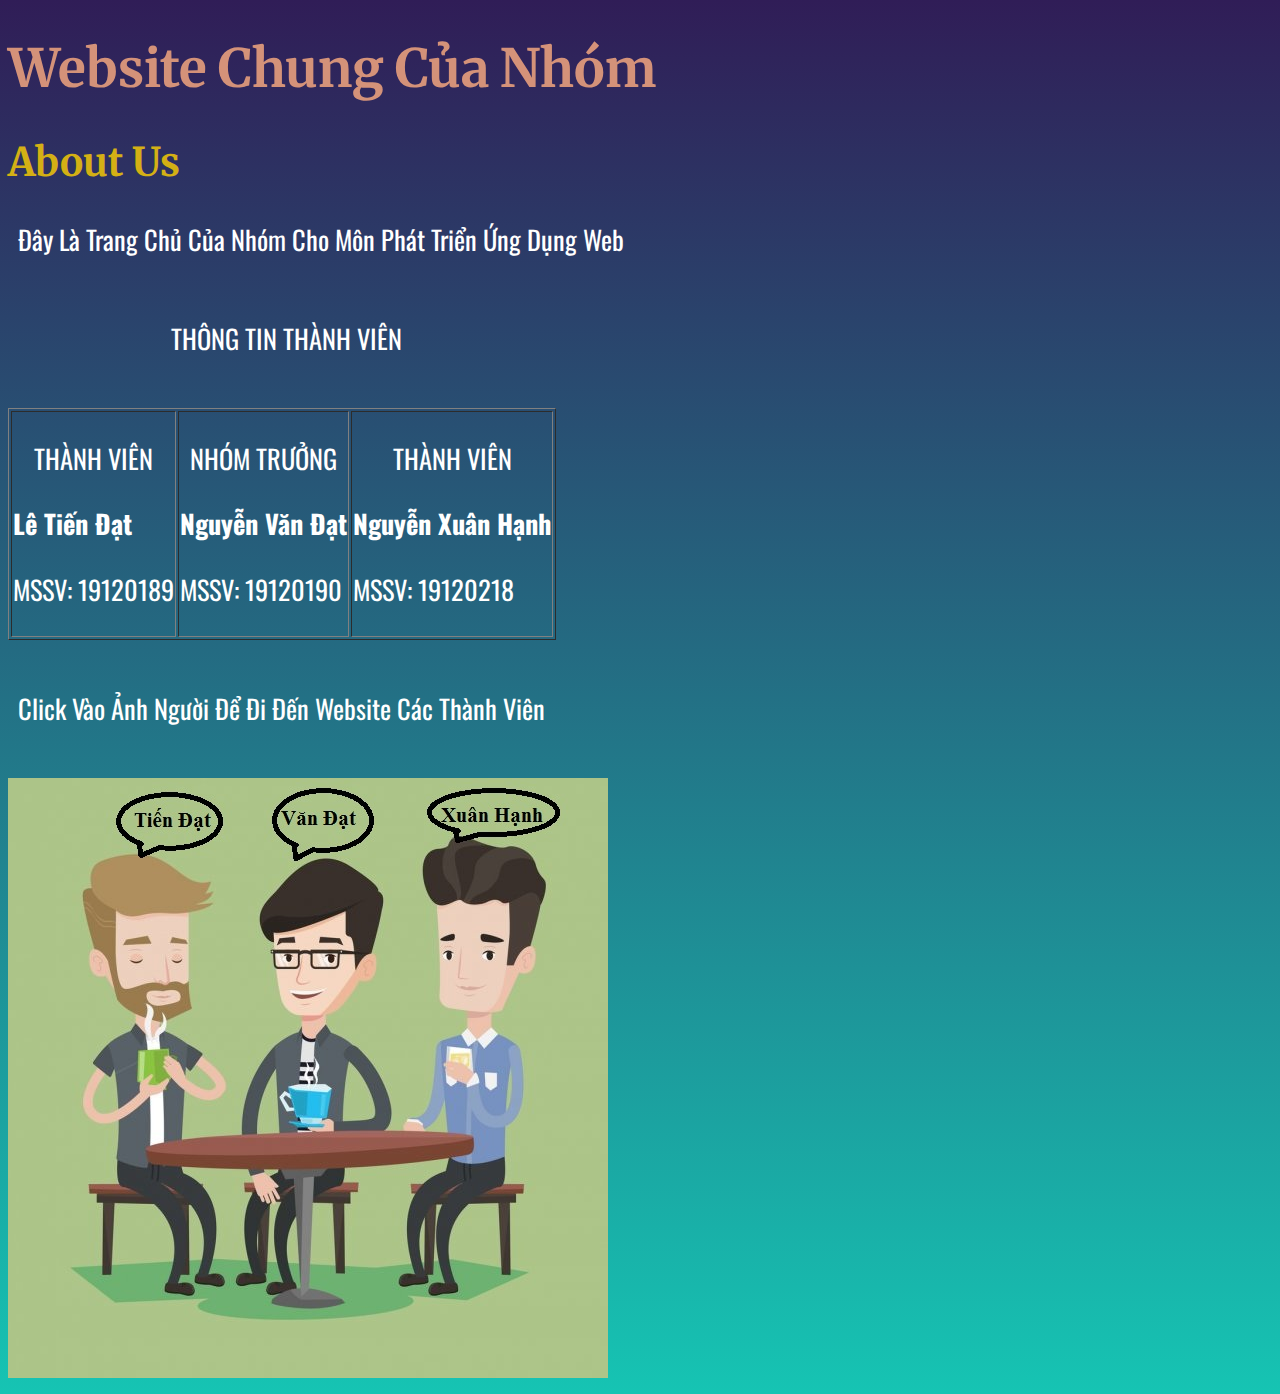
<file: index.html>
<!DOCTYPE html>
<html lang="vi">
<head>
	
	<title>Group website</title>
	<link rel="stylesheet" href="css/style.css">
	<link rel="preconnect" href="https://fonts.googleapis.com">
	<link rel="preconnect" href="https://fonts.gstatic.com" crossorigin>
	<link href="https://fonts.googleapis.com/css2?family=Merriweather:wght@300&family=Oswald:wght@200&display=swap" rel="stylesheet">

</head>


<body>

	<h1 id="title">Website chung của nhóm</h1> 	
 	<h2 class="subtitle">About Us</h2>
 	<p class="para-text">Đây là trang chủ của nhóm cho môn phát triển ứng dụng web</p>
 	<table  border="1">
 		<caption class="para-text">THÔNG TIN THÀNH VIÊN</caption>
 		<tr>
 			<td>
 				<p class="list-item" style="text-align: center;">THÀNH VIÊN</p>
                <p class="list-item"><b>Lê Tiến Đạt</b></p>
                <p class="list-item">MSSV: 19120189</p>                         
            </td>
			<td>
				<p class="list-item" style="text-align: center;">NHÓM TRƯỞNG</p>
				<p class="list-item"> <b>Nguyễn Văn Đạt </b></p>
				<p class="list-item">MSSV: 19120190</p>				
			</td>
			<td>
				<p class="list-item" style="text-align: center;">THÀNH VIÊN</p>
				<p class="list-item"><b>Nguyễn Xuân Hạnh</b></p>
				<p class="list-item">MSSV: 19120218</p>				
			</td>
		</tr>			
	</table>

	<br/>
	<p class="para-text">Click vào ảnh người để đi đến website các thành viên</p>
	<img src="images/group.jpg" alt="Ảnh nhóm tượng trưng" usemap="#grouppic" height=600 width=600>
	<map name="grouppic">
		<area shape="rect" coords="55,72,200,500" alt="LD" href="19120189/19120189.html">
		<area shape="rect" coords="250,72,380,500" alt="VD" href="19120190/19120190.html">
		<area shape="rect" coords="400,60,550,500" alt="XH" href="19120218/19120218.html">
	</map>

	</body>
</html>
</file>
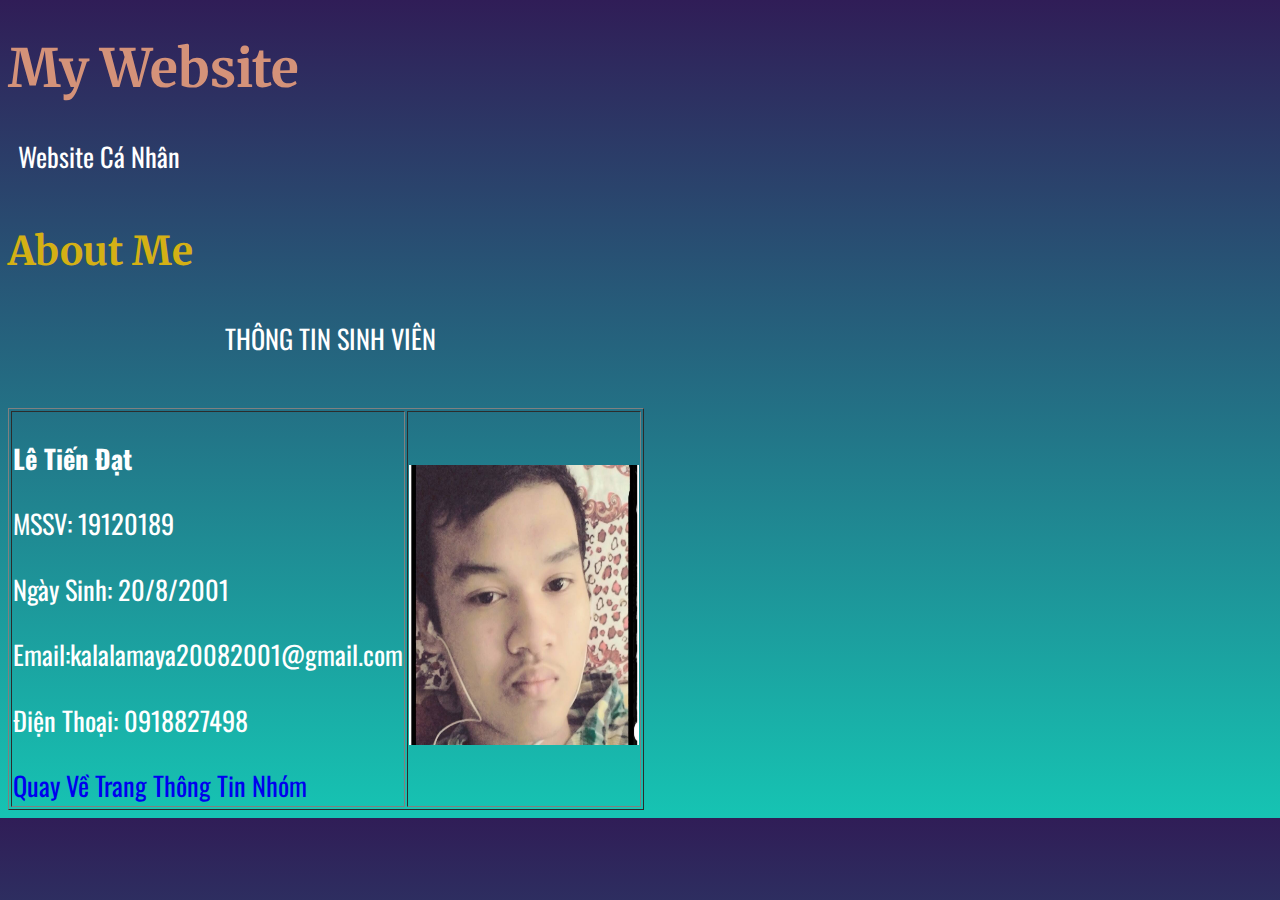
<file: 19120189/19120189.html>
<!DOCTYPE html>
<html lang="vi">
<head>
    <title>19120189</title>

    <link rel="stylesheet" type="text/css"href="../css/style.css">
    <link rel="preconnect" href="https://fonts.googleapis.com">
    <link rel="preconnect" href="https://fonts.gstatic.com" crossorigin>
    <link href="https://fonts.googleapis.com/css2?family=Merriweather:wght@300&family=Oswald:wght@200&display=swap" rel="stylesheet">  
 
 </head>


 <body>

     <h1 id="title">My Website</h1>
     <p class="para-text">Website cá nhân</p>
     <h2 class="subtitle">About Me</h2>

     <table  border="1">
        <caption class="para-text">THÔNG TIN SINH VIÊN</caption>
        <tr>
            <td>
                <p class="list-item"><b>Lê Tiến Đạt</b></p>
                <p class="list-item">MSSV: 19120189</p>
                <p class="list-item">Ngày sinh: 20/8/2001</p>
                <p class="list-item">Email:<span id="email">kalalamaya20082001@gmail.com</span></p>
                <p class="list-item">Điện thoại: 0918827498</p>
                <a class="link" href="../index.html">Quay về trang thông tin nhóm</a>                
            </td>
            <td><img src="../19120189/19120189_avatar.jpg"  height=280 width=230></td>
        </tr>   
    </table>

</body>
</html>
</file>
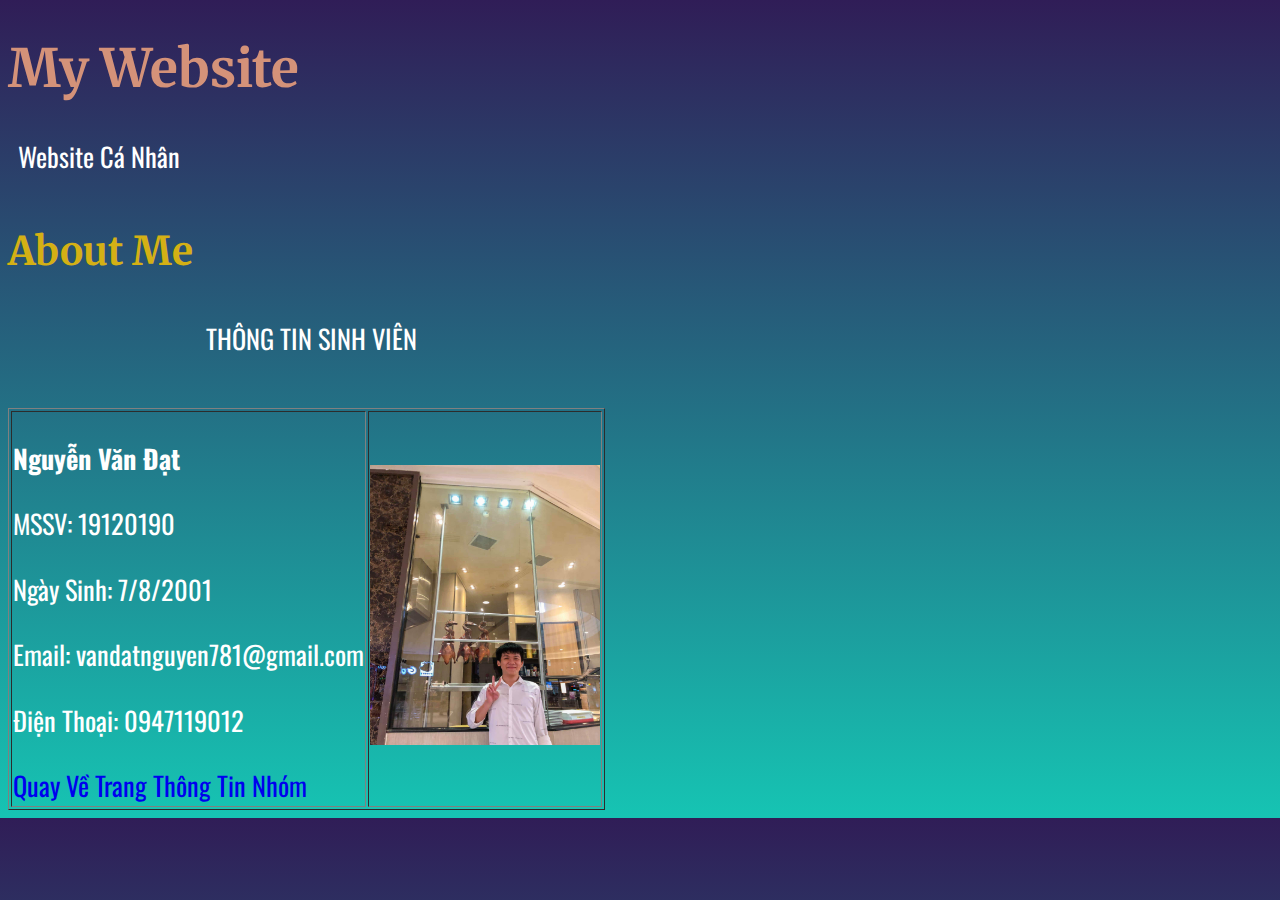
<file: 19120190/19120190.html>
<!DOCTYPE html>
<html lang="vi">
<head>
	
	<title>19120190</title>
	<link rel="stylesheet" href="../css/style.css">
	<link rel="preconnect" href="https://fonts.googleapis.com">
	<link rel="preconnect" href="https://fonts.gstatic.com" crossorigin>
	<link href="https://fonts.googleapis.com/css2?family=Merriweather:wght@300&family=Oswald:wght@200&display=swap" rel="stylesheet">

</head>

<body>

	<h1 id="title">My Website</h1>
 	<p class="para-text">Website cá nhân</p>
 	<h2 class="subtitle">About Me</h2>

 	<table  border="1">
 		<caption class="para-text">THÔNG TIN SINH VIÊN</caption>
 		<tr>
			<td>
				<p class="list-item"> <b>Nguyễn Văn Đạt </b></p>
				<p class="list-item">MSSV: 19120190</p>
				<p class="list-item">Ngày sinh: 7/8/2001</p>
				<p class="list-item">Email: <span id="email">vandatnguyen781@gmail.com</span> </p>
				<p class="list-item">Điện thoại: 0947119012</p>
				<a class="link" href="../index.html">Quay về trang thông tin nhóm</a>				
			</td>
			<td><img src="../19120190/19120190_avatar.jpg" height=280 width=230></td>
		</tr>	
	</table>

</body>
</html>
</file>
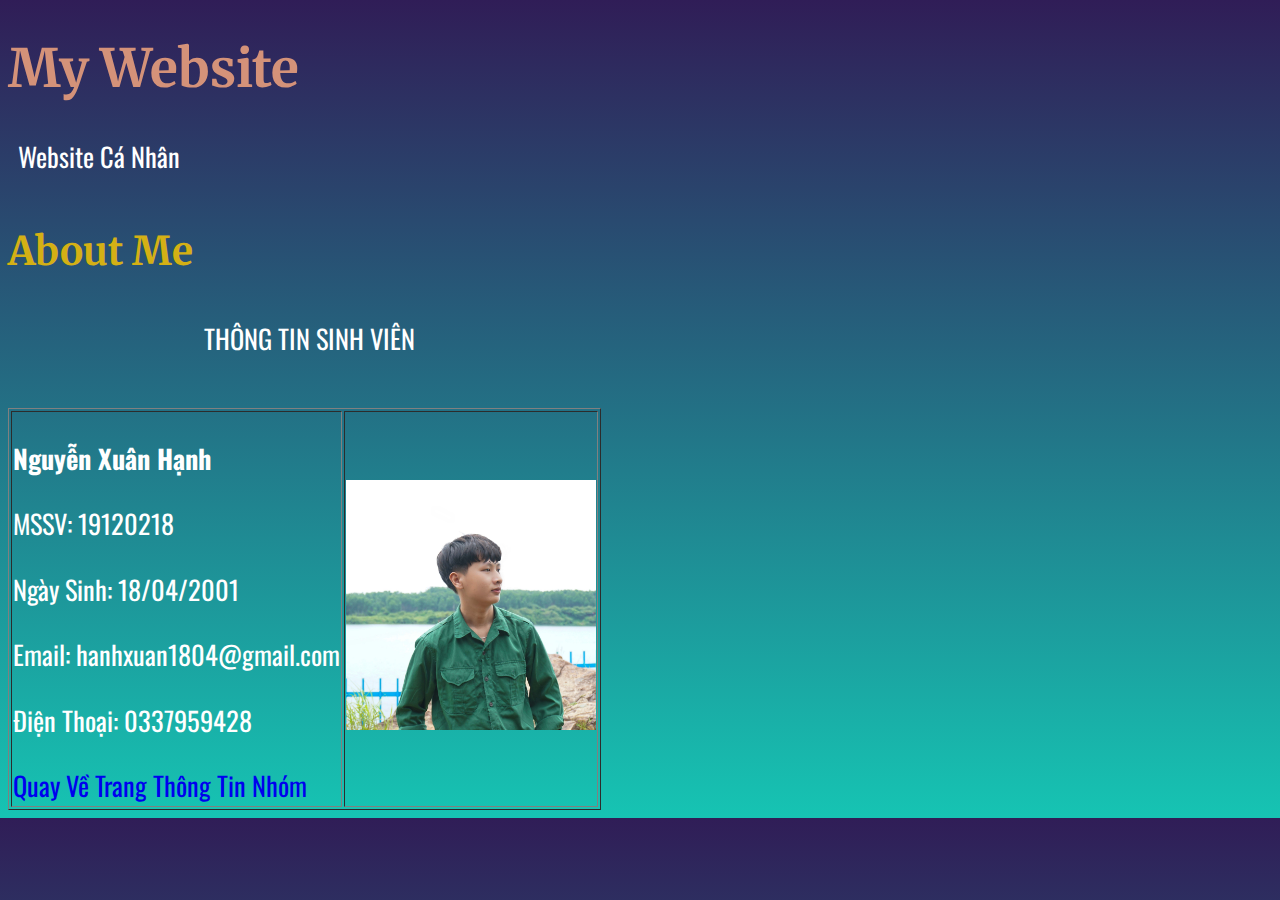
<file: 19120218/19120218.html>
<!DOCTYPE html>
<html lang=vi>

<head>
	<link rel="stylesheet" type="text/css" href="../css/style.css">
	<link rel="preconnect" href="https://fonts.googleapis.com">
	<link rel="preconnect" href="https://fonts.gstatic.com" crossorigin>
	<link href="https://fonts.googleapis.com/css2?family=Merriweather:wght@300&family=Oswald:wght@200&display=swap" rel="stylesheet">
	<title>19120218</title>
</head>

<body>
	<h1 id="title">My Website</h1>

	<p class="para-text">Website cá nhân</p>

	<h2 class="subtitle">About Me</h2>	
		
	<table border="1">
		<caption class="para-text">THÔNG TIN SINH VIÊN</caption>
	<tr>
	<td>
	<p class="list-item"><b>Nguyễn Xuân Hạnh</b></p>
	<p class="list-item">MSSV: 19120218</p>
	<p class="list-item">Ngày sinh: 18/04/2001</p>
	<p class="list-item">Email:<span id="email"> hanhxuan1804@gmail.com</span></p>
	<p class="list-item">Điện thoại: 0337959428</p>
	<a class="link" href="../index.html">Quay về trang thông tin nhóm</a>
	</td>
	<td><img src="../19120218/19120218_avatar.jpg" height="250" width="250"></td>
	</tr>
</body>

</html>
</file>
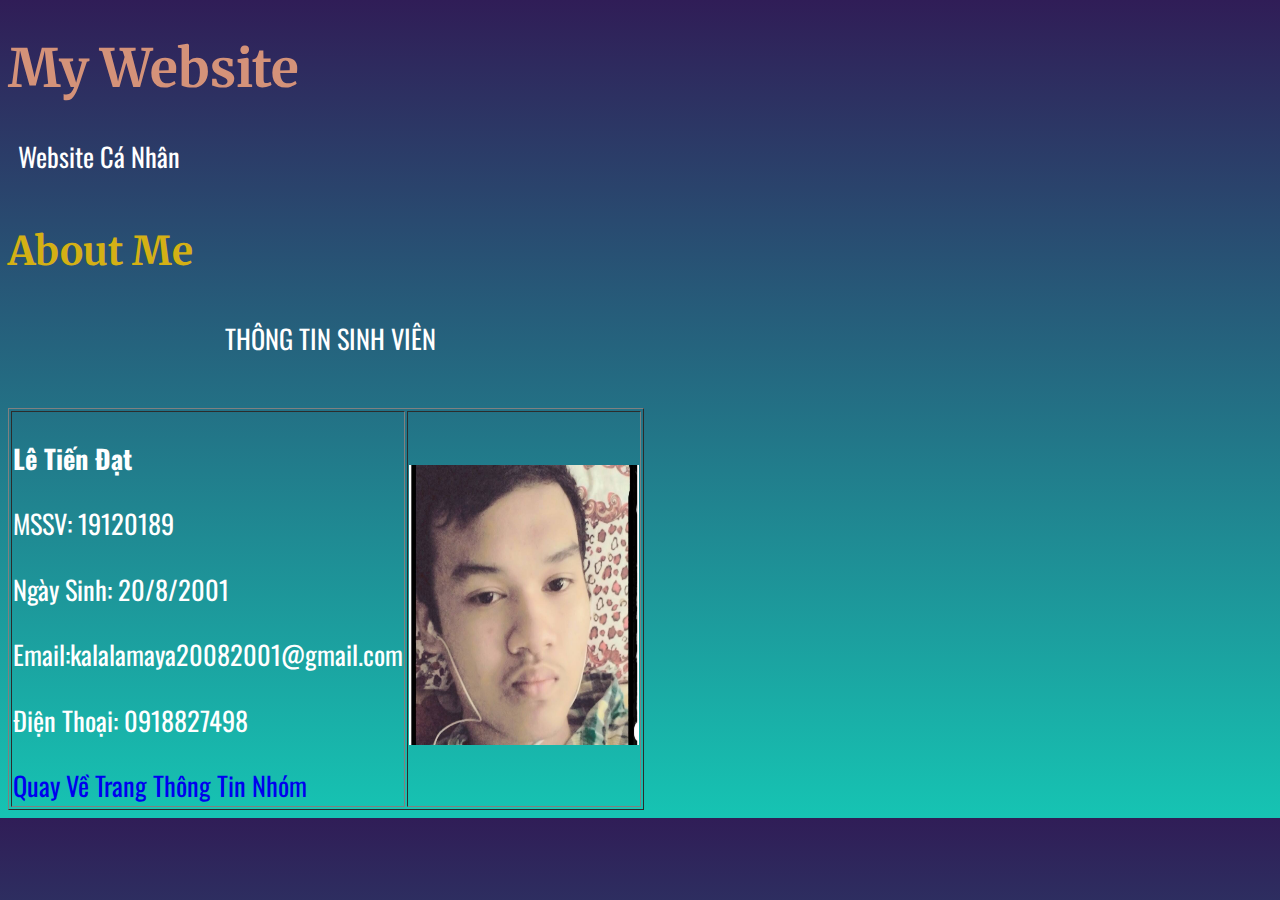
<file: html/19120189.html>
<!DOCTYPE html>
<html lang="vi">
<head>
    <title>19120189</title>

    <link rel="stylesheet" type="text/css"href="../css/style.css">
    <link rel="preconnect" href="https://fonts.googleapis.com">
    <link rel="preconnect" href="https://fonts.gstatic.com" crossorigin>
    <link href="https://fonts.googleapis.com/css2?family=Merriweather:wght@300&family=Oswald:wght@200&display=swap" rel="stylesheet">  
 
 </head>


 <body>

     <h1 id="title">My Website</h1>
     <p class="para-text">Website cá nhân</p>
     <h2 class="subtitle">About Me</h2>

     <table  border="1">
        <caption class="para-text">THÔNG TIN SINH VIÊN</caption>
        <tr>
            <td>
                <p class="list-item"><b>Lê Tiến Đạt</b></p>
                <p class="list-item">MSSV: 19120189</p>
                <p class="list-item">Ngày sinh: 20/8/2001</p>
                <p class="list-item">Email:<span id="email">kalalamaya20082001@gmail.com</span></p>
                <p class="list-item">Điện thoại: 0918827498</p>
                <a class="link" href="Homepage.html">Quay về trang thông tin nhóm</a>                
            </td>
            <td><img src="../images/19120189_avatar.jpg"  height=280 width=230></td>
        </tr>   
    </table>

</body>
</html>
</file>
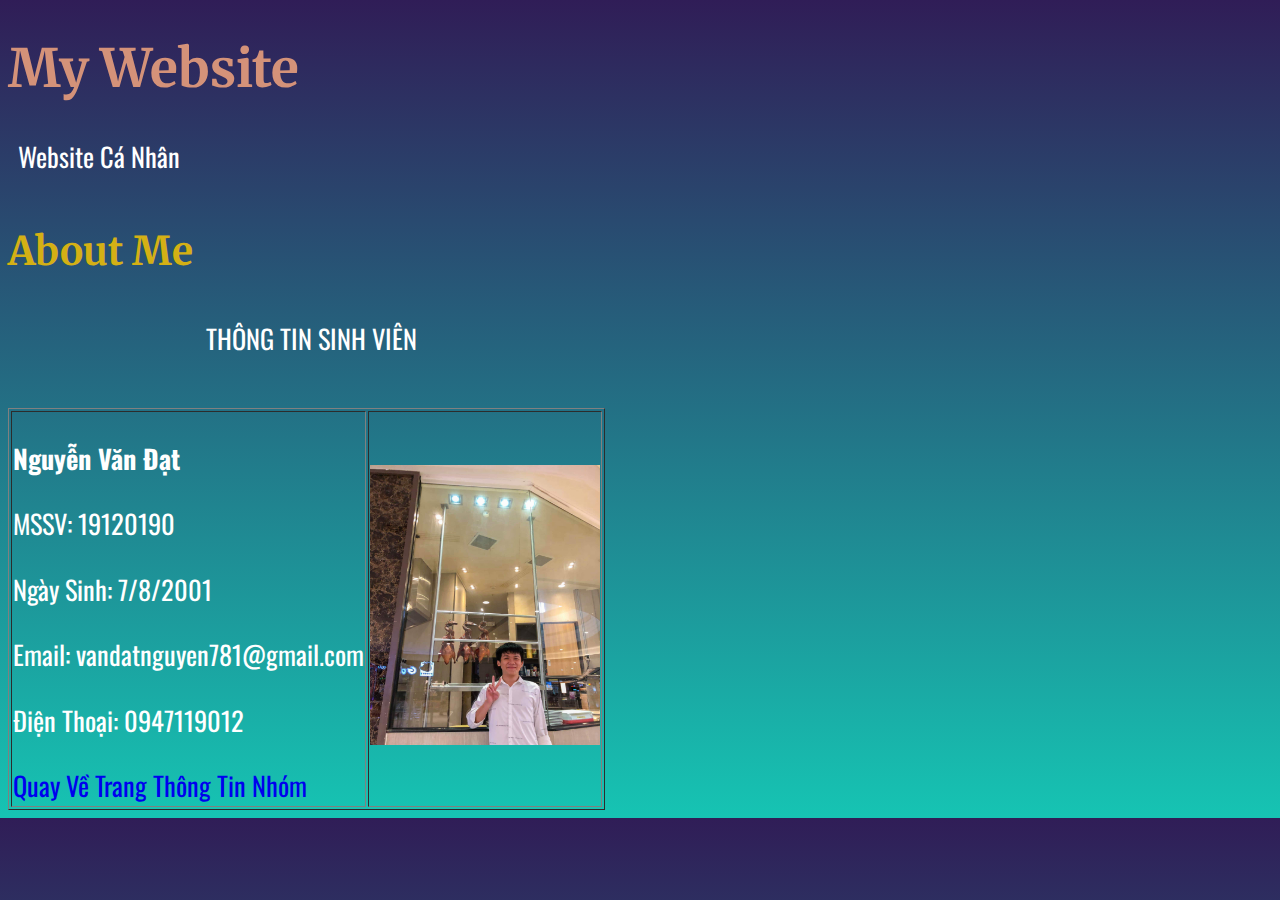
<file: html/19120190.html>
<!DOCTYPE html>
<html lang="vi">
<head>
	
	<title>19120190</title>
	<link rel="stylesheet" href="../css/style.css">
	<link rel="preconnect" href="https://fonts.googleapis.com">
	<link rel="preconnect" href="https://fonts.gstatic.com" crossorigin>
	<link href="https://fonts.googleapis.com/css2?family=Merriweather:wght@300&family=Oswald:wght@200&display=swap" rel="stylesheet">

</head>

<body>

	<h1 id="title">My Website</h1>
 	<p class="para-text">Website cá nhân</p>
 	<h2 class="subtitle">About Me</h2>

 	<table  border="1">
 		<caption class="para-text">THÔNG TIN SINH VIÊN</caption>
 		<tr>
			<td>
				<p class="list-item"> <b>Nguyễn Văn Đạt </b></p>
				<p class="list-item">MSSV: 19120190</p>
				<p class="list-item">Ngày sinh: 7/8/2001</p>
				<p class="list-item">Email: <span id="email">vandatnguyen781@gmail.com</span> </p>
				<p class="list-item">Điện thoại: 0947119012</p>
				<a class="link" href="Homepage.html">Quay về trang thông tin nhóm</a>				
			</td>
			<td><img src="../images/19120190_avatar.jpg" height=280 width=230></td>
		</tr>	
	</table>

</body>
</html>
</file>
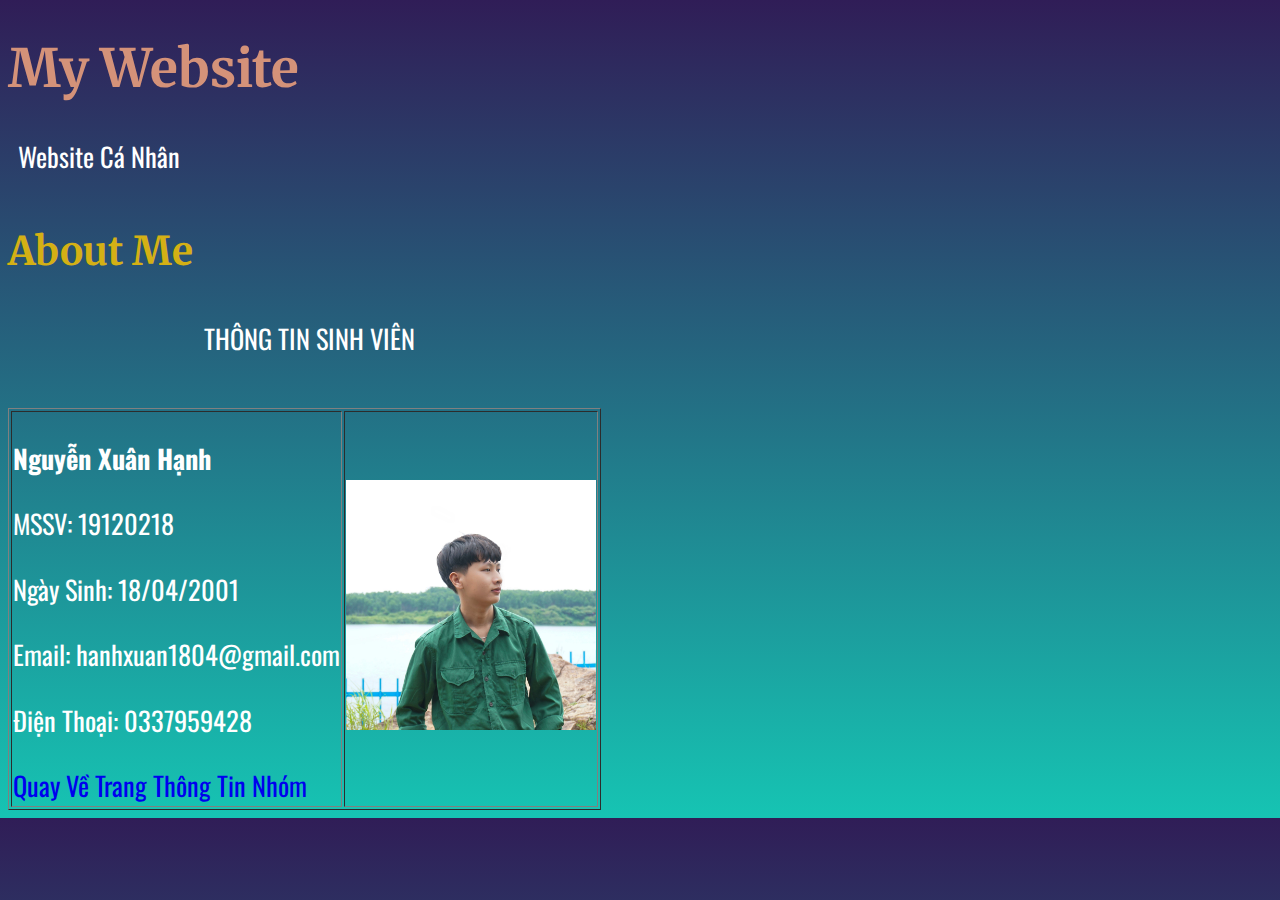
<file: html/19120218.html>
<!DOCTYPE html>
<html lang=vi>

<head>
	<link rel="stylesheet" type="text/css" href="../css/style.css">
	<link rel="preconnect" href="https://fonts.googleapis.com">
	<link rel="preconnect" href="https://fonts.gstatic.com" crossorigin>
	<link href="https://fonts.googleapis.com/css2?family=Merriweather:wght@300&family=Oswald:wght@200&display=swap" rel="stylesheet">
	<title>19120218</title>
</head>

<body>
	<h1 id="title">My Website</h1>

	<p class="para-text">Website cá nhân</p>

	<h2 class="subtitle">About Me</h2>	
		
	<table border="1">
		<caption class="para-text">THÔNG TIN SINH VIÊN</caption>
	<tr>
	<td>
	<p class="list-item"><b>Nguyễn Xuân Hạnh</b></p>
	<p class="list-item">MSSV: 19120218</p>
	<p class="list-item">Ngày sinh: 18/04/2001</p>
	<p class="list-item">Email:<span id="email"> hanhxuan1804@gmail.com</span></p>
	<p class="list-item">Điện thoại: 0337959428</p>
	<a class="link" href="Homepage.html">Quay về trang thông tin nhóm</a>
	</td>
	<td><img src="../images/19120218_avatar.jpg" height="250" width="250"></td>
	</tr>
</body>

</html>
</file>
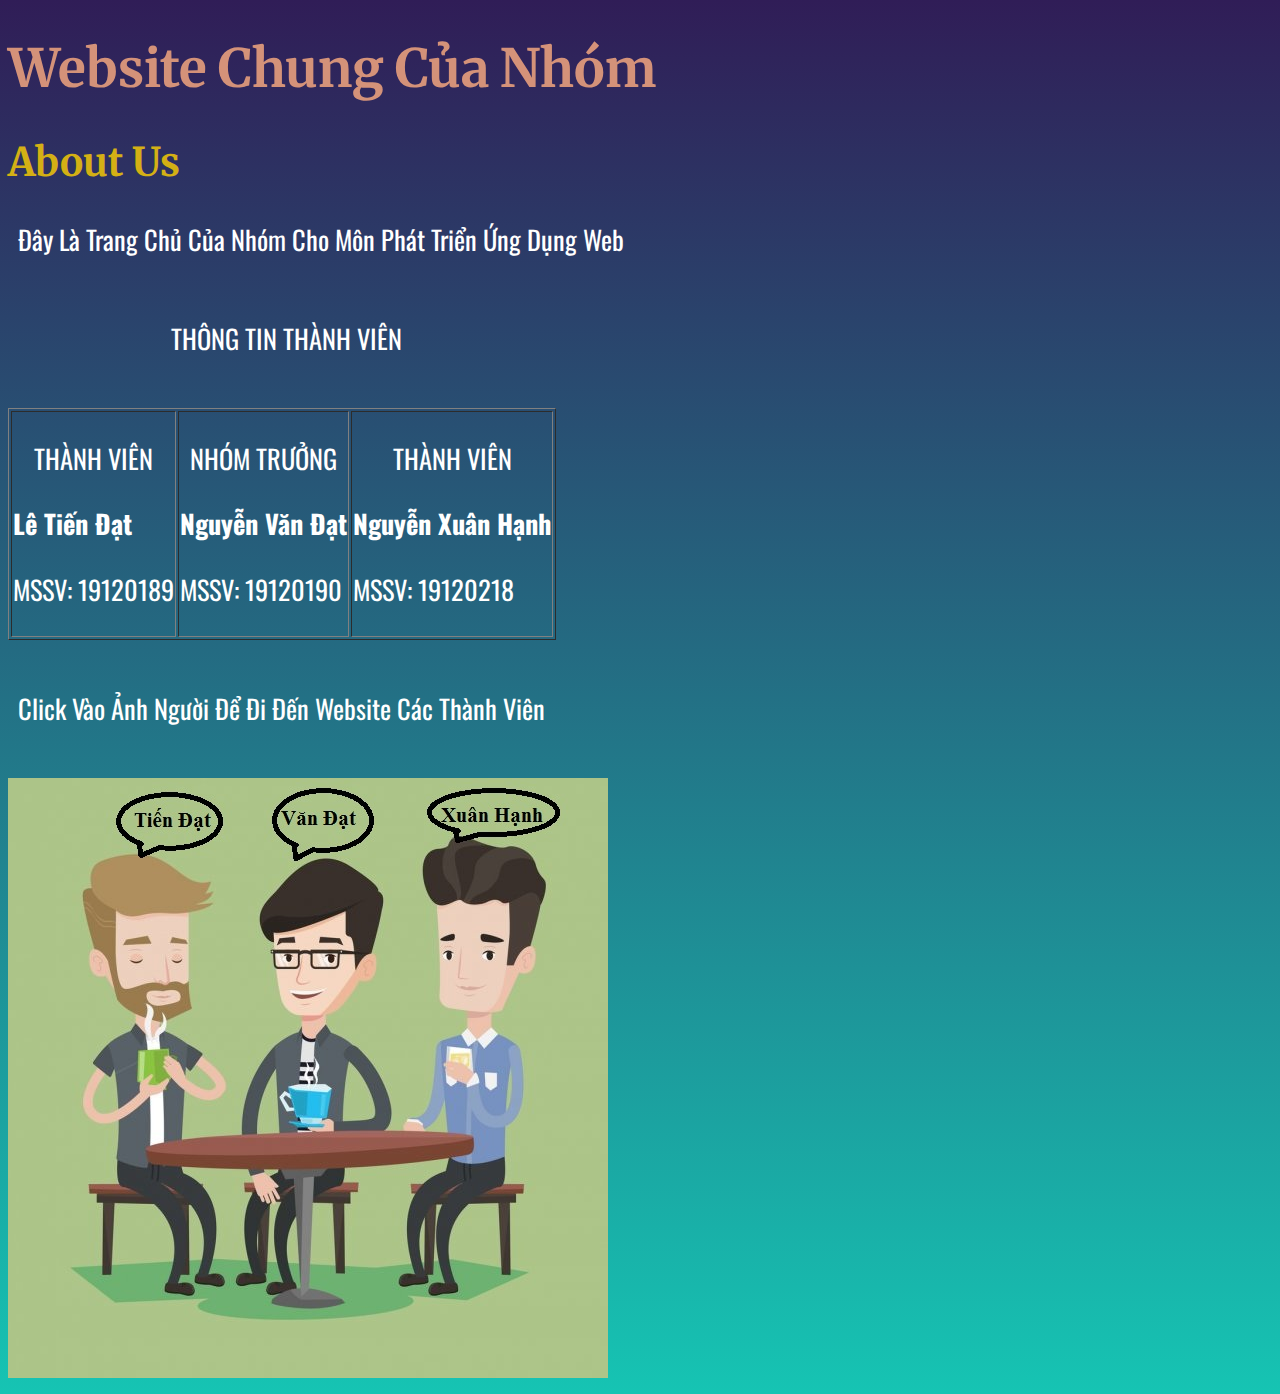
<file: html/Homepage.html>
<!DOCTYPE html>
<html lang="vi">
<head>
	
	<title>Group website</title>
	<link rel="stylesheet" href="../css/style.css">
	<link rel="preconnect" href="https://fonts.googleapis.com">
	<link rel="preconnect" href="https://fonts.gstatic.com" crossorigin>
	<link href="https://fonts.googleapis.com/css2?family=Merriweather:wght@300&family=Oswald:wght@200&display=swap" rel="stylesheet">

</head>


<body>

	<h1 id="title">Website chung của nhóm</h1> 	
 	<h2 class="subtitle">About Us</h2>
 	<p class="para-text">Đây là trang chủ của nhóm cho môn phát triển ứng dụng web</p>
 	<table  border="1">
 		<caption class="para-text">THÔNG TIN THÀNH VIÊN</caption>
 		<tr>
 			<td>
 				<p class="list-item" style="text-align: center;">THÀNH VIÊN</p>
                <p class="list-item"><b>Lê Tiến Đạt</b></p>
                <p class="list-item">MSSV: 19120189</p>                         
            </td>
			<td>
				<p class="list-item" style="text-align: center;">NHÓM TRƯỞNG</p>
				<p class="list-item"> <b>Nguyễn Văn Đạt </b></p>
				<p class="list-item">MSSV: 19120190</p>				
			</td>
			<td>
				<p class="list-item" style="text-align: center;">THÀNH VIÊN</p>
				<p class="list-item"><b>Nguyễn Xuân Hạnh</b></p>
				<p class="list-item">MSSV: 19120218</p>				
			</td>
		</tr>			
	</table>

	<br/>
	<p class="para-text">Click vào ảnh người để đi đến website các thành viên</p>
	<img src="../images/group.jpg" alt="Ảnh nhóm tượng trưng" usemap="#grouppic" height=600 width=600>
	<map name="grouppic">
		<area shape="rect" coords="55,72,200,500" alt="LD" href="19120189.html">
		<area shape="rect" coords="250,72,380,500" alt="VD" href="19120190.html">
		<area shape="rect" coords="400,60,550,500" alt="XH" href="19120218.html">
	</map>

	</body>
</html>
</file>
<file: css/style.css>
body{
	background: linear-gradient(to bottom, rgb(48, 29, 87), rgb(22, 196, 179));
	text-transform: capitalize;
	text-align: justify;
	font-size: 1.65em;
	font-family: 'Oswald', sans-serif;
}


#title{
	color: rgb(212, 146, 121);
	font-family: 'Merriweather', serif;
	
}

.subtitle{
	color: rgb(212, 176, 21);
	font-family: 'Merriweather', serif;
}

.para-text
{
	color:  white;
	margin: 10px 1px 50px 10px;
}

.list-item{
	color:  white;
}

#email{
	text-transform: lowercase;
	
}

.link
{
	text-decoration: none;	
}

.link:hover
{
	color: red;	
}
</file>
